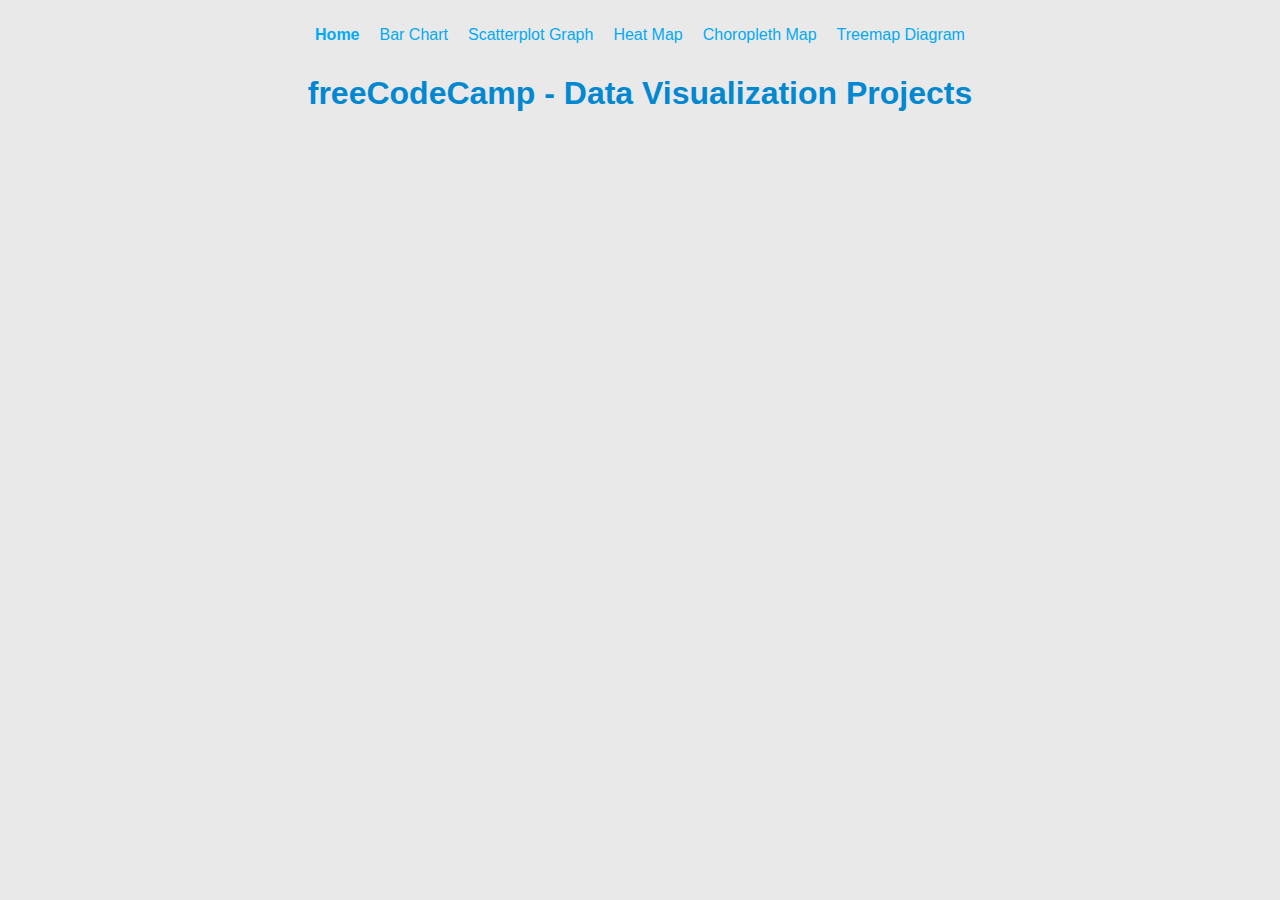
<file: index.html>
<!DOCTYPE html>
<!--[if lt IE 7]>      <html class="no-js lt-ie9 lt-ie8 lt-ie7"> <![endif]-->
<!--[if IE 7]>         <html class="no-js lt-ie9 lt-ie8"> <![endif]-->
<!--[if IE 8]>         <html class="no-js lt-ie9"> <![endif]-->
<!--[if gt IE 8]><!-->
<html class="no-js">
<!--<![endif]-->

<head>
    <meta charset="utf-8">
    <meta http-equiv="X-UA-Compatible" content="IE=edge">
    <meta name="description" content="">
    <meta name="viewport" content="width=device-width, initial-scale=1">

    <title>FCC - Data Visualization Projects</title>

    <link rel="stylesheet" href="css/styles.css">
</head>

<body>
    <!--[if lt IE 7]>
            <p class="browsehappy">You are using an <strong>outdated</strong> browser. Please <a href="#">upgrade your browser</a> to improve your experience.</p>
        <![endif]-->

    <div class="container">
        <nav>
            <ul class='nav'>
                <li><a class='active' href='index.html'>Home</a></li>
                <li><a href='01-bar-chart.html'>Bar Chart</a></li>
                <li><a href='02-scatterplot-graph.html'>Scatterplot Graph</a></li>
                <li><a href='03-heat-map.html'>Heat Map</a></li>
                <li><a href='04-choropleth-map.html'>Choropleth Map</a></li>
                <li><a href='05-treemap-diagram.html'>Treemap Diagram</a></li>
            </ul>
        </nav>

        <main>
            <h1>freeCodeCamp - Data Visualization Projects</h1>
        </main>
    </div>
</body>

</html>
</file>
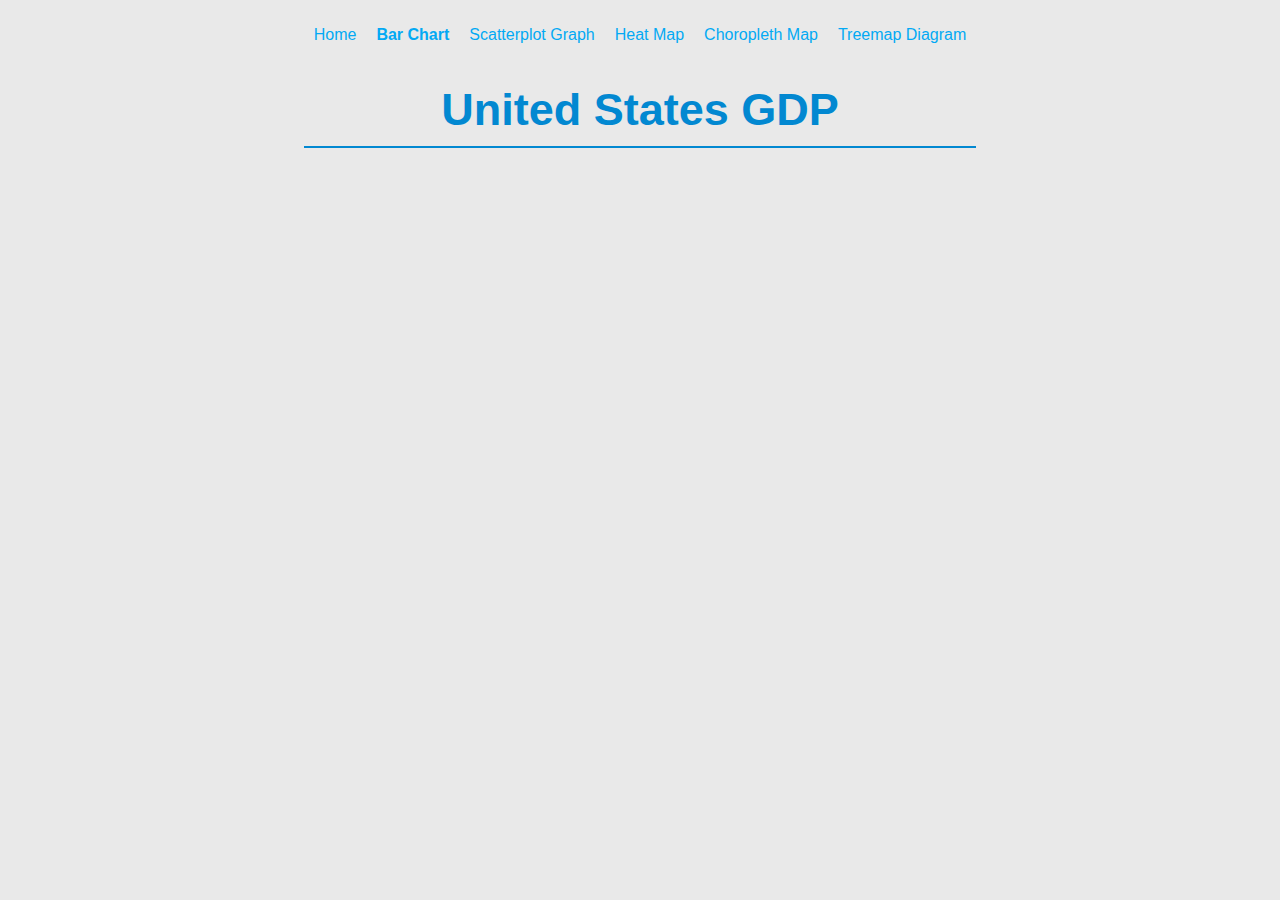
<file: 01-bar-chart.html>
<!DOCTYPE html>
<!--[if lt IE 7]>      <html class="no-js lt-ie9 lt-ie8 lt-ie7"> <![endif]-->
<!--[if IE 7]>         <html class="no-js lt-ie9 lt-ie8"> <![endif]-->
<!--[if IE 8]>         <html class="no-js lt-ie9"> <![endif]-->
<!--[if gt IE 8]><!-->
<html class="no-js">
<!--<![endif]-->

<head>
    <meta charset="utf-8">
    <meta http-equiv="X-UA-Compatible" content="IE=edge">
    <meta name="description" content="">
    <meta name="viewport" content="width=device-width, initial-scale=1">

    <title>FCC - Data Visualization Projects</title>

    <link rel="stylesheet" href="css/styles.css">
</head>

<body>
    <!--[if lt IE 7]>
            <p class="browsehappy">You are using an <strong>outdated</strong> browser. Please <a href="#">upgrade your browser</a> to improve your experience.</p>
        <![endif]-->

    <div class="container">
        <nav>
            <ul class='nav'>
                <li><a href='index.html'>Home</a></li>
                <li><a class='active' href='01-bar-chart.html'>Bar Chart</a></li>
                <li><a href='02-scatterplot-graph.html'>Scatterplot Graph</a></li>
                <li><a href='03-heat-map.html'>Heat Map</a></li>
                <li><a href='04-choropleth-map.html'>Choropleth Map</a></li>
                <li><a href='05-treemap-diagram.html'>Treemap Diagram</a></li>
            </ul>
        </nav>

        <main>
            <h1 id='title'>United States GDP</h1>
            <div class='chart-container'></div>
        </main>
    </div>

    <script src="https://d3js.org/d3.v5.min.js"></script>
    <script src='js/01-bar-chart.js'></script>
    <!-- <script src="https://cdn.freecodecamp.org/testable-projects-fcc/v1/bundle.js" async defer></script> -->
</body>

</html>
</file>
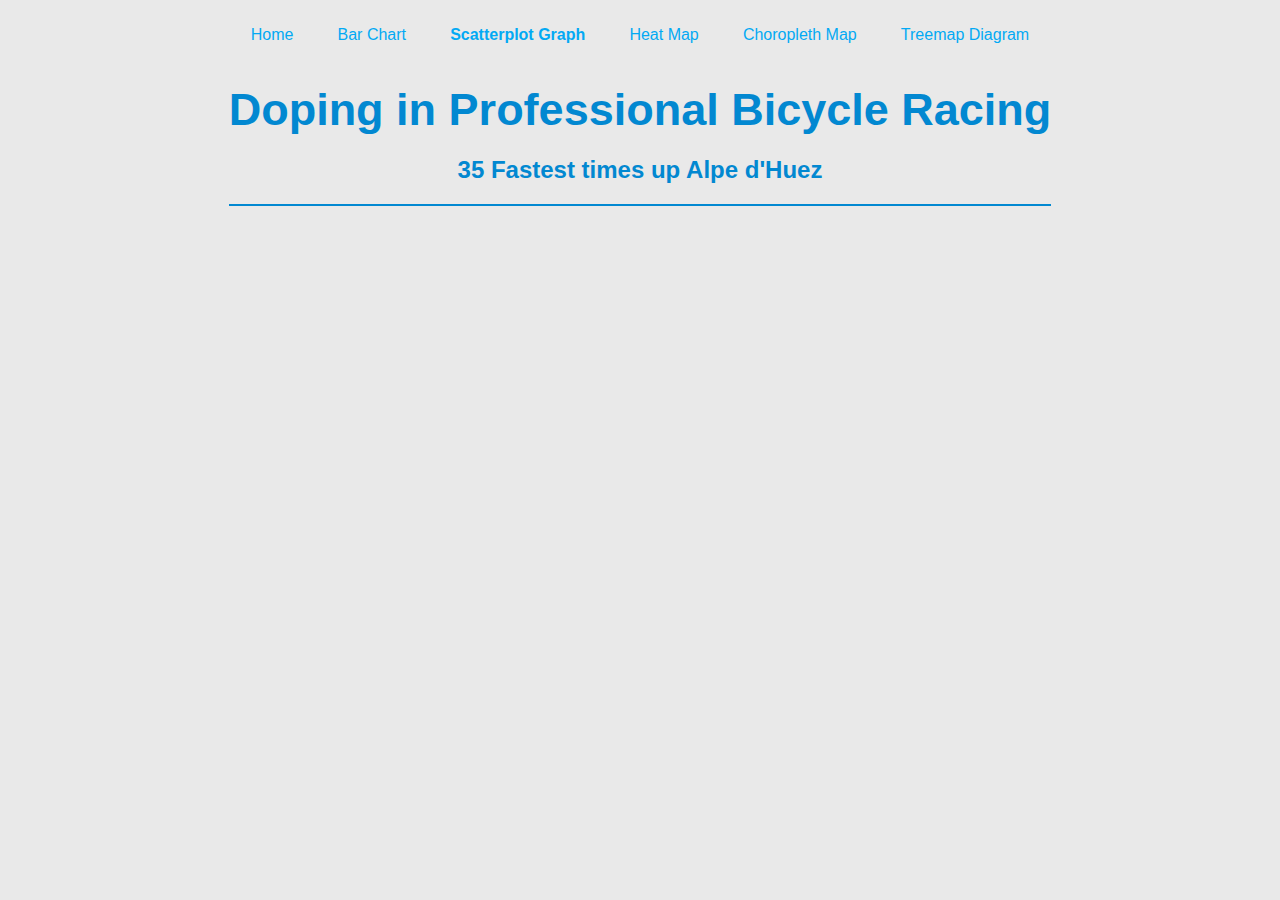
<file: 02-scatterplot-graph.html>
<!DOCTYPE html>
<!--[if lt IE 7]>      <html class="no-js lt-ie9 lt-ie8 lt-ie7"> <![endif]-->
<!--[if IE 7]>         <html class="no-js lt-ie9 lt-ie8"> <![endif]-->
<!--[if IE 8]>         <html class="no-js lt-ie9"> <![endif]-->
<!--[if gt IE 8]><!-->
<html class="no-js">
<!--<![endif]-->

<head>
    <meta charset="utf-8">
    <meta http-equiv="X-UA-Compatible" content="IE=edge">
    <meta name="description" content="">
    <meta name="viewport" content="width=device-width, initial-scale=1">

    <title>FCC - Data Visualization Projects</title>

    <link rel="stylesheet" href="css/styles.css">
</head>

<body>
    <!--[if lt IE 7]>
            <p class="browsehappy">You are using an <strong>outdated</strong> browser. Please <a href="#">upgrade your browser</a> to improve your experience.</p>
        <![endif]-->

    <div class="container">
        <nav>
            <ul class='nav'>
                <li><a href='index.html'>Home</a></li>
                <li><a href='01-bar-chart.html'>Bar Chart</a></li>
                <li><a class='active' href='02-scatterplot-graph.html'>Scatterplot Graph</a></li>
                <li><a href='03-heat-map.html'>Heat Map</a></li>
                <li><a href='04-choropleth-map.html'>Choropleth Map</a></li>
                <li><a href='05-treemap-diagram.html'>Treemap Diagram</a></li>
            </ul>
        </nav>

        <main>
            <h1 id='title'>Doping in Professional Bicycle Racing</h1>
            <h2>35 Fastest times up Alpe d'Huez</h2>
            <div class='chart-container'></div>
        </main>
    </div>

    <script src="https://d3js.org/d3.v5.min.js"></script>
    <script src='js/02-scatterplot-graph.js'></script>
    <!-- <script src="https://cdn.freecodecamp.org/testable-projects-fcc/v1/bundle.js" async defer></script> -->
</body>

</html>
</file>
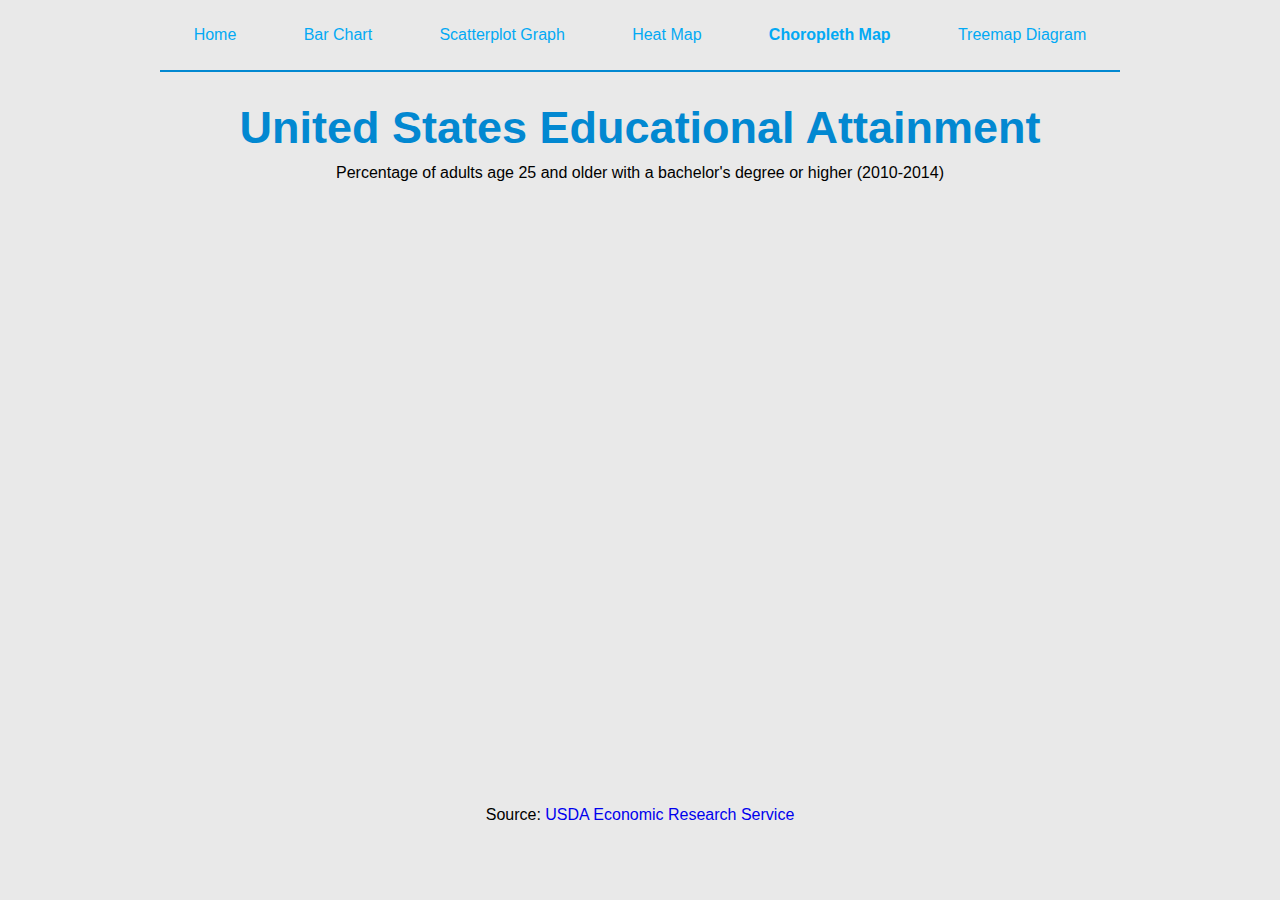
<file: 04-choropleth-map.html>
<!DOCTYPE html>
<!--[if lt IE 7]>      <html class="no-js lt-ie9 lt-ie8 lt-ie7"> <![endif]-->
<!--[if IE 7]>         <html class="no-js lt-ie9 lt-ie8"> <![endif]-->
<!--[if IE 8]>         <html class="no-js lt-ie9"> <![endif]-->
<!--[if gt IE 8]><!-->
<html class="no-js">
<!--<![endif]-->

<head>
    <meta charset="utf-8">
    <meta http-equiv="X-UA-Compatible" content="IE=edge">
    <meta name="description" content="">
    <meta name="viewport" content="width=device-width, initial-scale=1">

    <title>FCC - Data Visualization Projects</title>

    <link rel="stylesheet" href="css/styles.css">
</head>

<body>
    <!--[if lt IE 7]>
            <p class="browsehappy">You are using an <strong>outdated</strong> browser. Please <a href="#">upgrade your browser</a> to improve your experience.</p>
        <![endif]-->

    <div class="container">
        <nav>
            <ul class='nav'>
                <li><a href='index.html'>Home</a></li>
                <li><a href='01-bar-chart.html'>Bar Chart</a></li>
                <li><a href='02-scatterplot-graph.html'>Scatterplot Graph</a></li>
                <li><a href='03-heat-map.html'>Heat Map</a></li>
                <li><a class='active' href='04-choropleth-map.html'>Choropleth Map</a></li>
                <li><a href='05-treemap-diagram.html'>Treemap Diagram</a></li>
            </ul>
        </nav>

        <main>
            <div class='chart-container'></div>

            <div id='main'>
                <h1 id='title'>United States Educational Attainment</h1>
                <div id='description'>Percentage of adults age 25 and older with a bachelor's degree or higher
                    (2010-2014)</div>
                <svg width="960" height="600"></svg>
                <div id='source'>Source: <a href='https://www.ers.usda.gov/data-products/county-level-data-sets/download-data.aspx'>USDA
                        Economic Research Service</a></div>
            </div>
        </main>
    </div>

    <!-- <script src="https://d3js.org/d3.v5.min.js"></script> -->
    <!-- <script src="https://d3js.org/d3-queue.v3.min.js"></script> -->
    <script src='https://d3js.org/d3.v4.min.js'></script>
    <script src='https://d3js.org/topojson.v2.min.js'></script>
    <script src='https://d3js.org/d3-scale-chromatic.v1.min.js'></script>
    <script src='js/04-choropleth-map.js'></script>
    <!-- <script src="https://cdn.freecodecamp.org/testable-projects-fcc/v1/bundle.js" async defer></script> -->
</body>

</html>
</file>
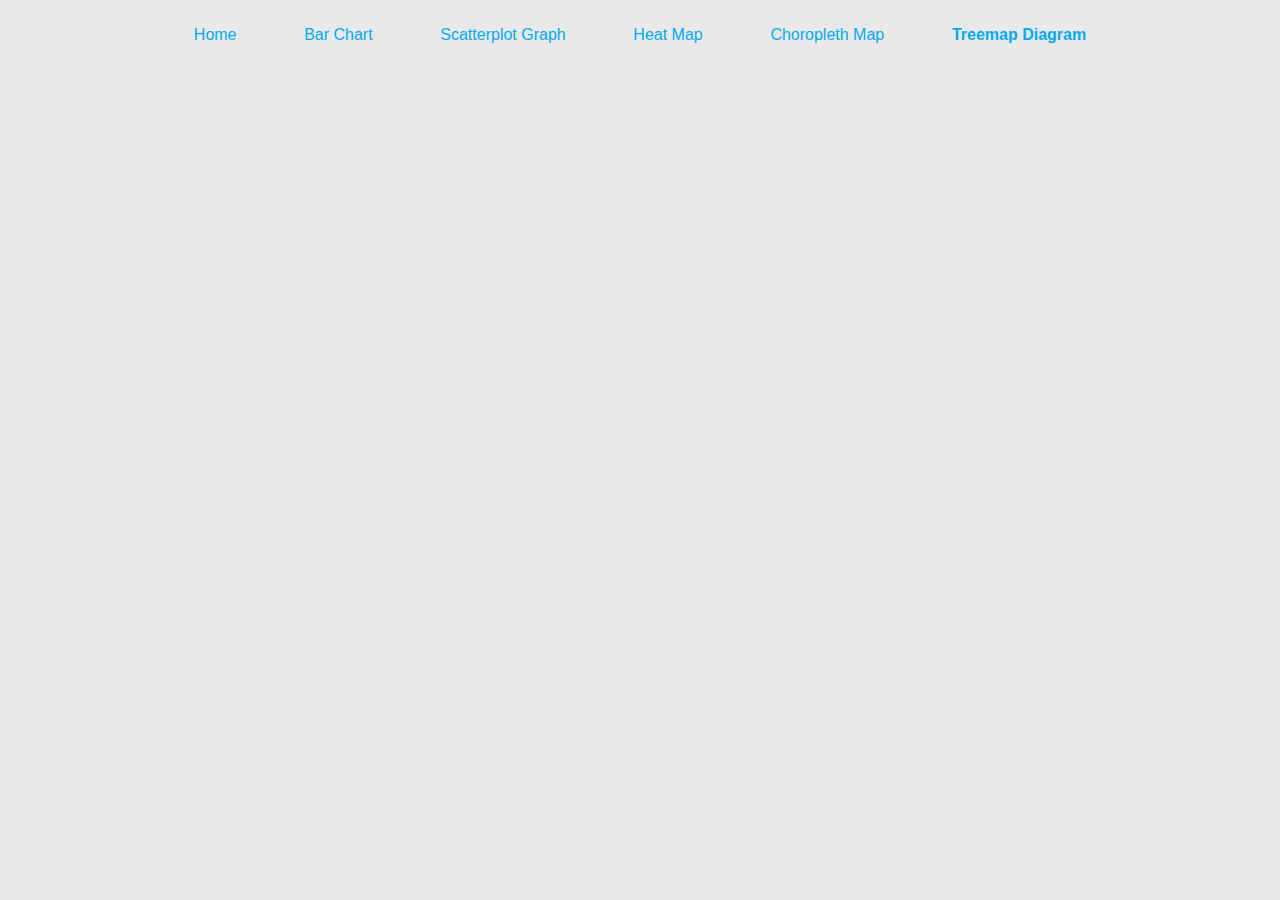
<file: 05-treemap-diagram.html>
<!DOCTYPE html>
<!--[if lt IE 7]>      <html class="no-js lt-ie9 lt-ie8 lt-ie7"> <![endif]-->
<!--[if IE 7]>         <html class="no-js lt-ie9 lt-ie8"> <![endif]-->
<!--[if IE 8]>         <html class="no-js lt-ie9"> <![endif]-->
<!--[if gt IE 8]><!-->
<html class="no-js">
<!--<![endif]-->

<head>
    <meta charset="utf-8">
    <meta http-equiv="X-UA-Compatible" content="IE=edge">
    <meta name="description" content="">
    <meta name="viewport" content="width=device-width, initial-scale=1">

    <title>FCC - Data Visualization Projects</title>

    <link rel="stylesheet" href="css/styles.css">
</head>

<body>
    <!--[if lt IE 7]>
            <p class="browsehappy">You are using an <strong>outdated</strong> browser. Please <a href="#">upgrade your browser</a> to improve your experience.</p>
        <![endif]-->

    <div class="container">
        <nav>
            <ul class='nav'>
                <li><a href='index.html'>Home</a></li>
                <li><a href='01-bar-chart.html'>Bar Chart</a></li>
                <li><a href='02-scatterplot-graph.html'>Scatterplot Graph</a></li>
                <li><a href='03-heat-map.html'>Heat Map</a></li>
                <li><a href='04-choropleth-map.html'>Choropleth Map</a></li>
                <li><a class='active' href='05-treemap-diagram.html'>Treemap Diagram</a></li>
            </ul>
        </nav>

        <main>
            <!-- <div class='chart-container'></div> -->
            <h1 id='title'></h1>
            <div id='description'></div>
            <svg id='tree-map' width="960" height="570"></svg>
            <svg id='legend' width="500"></svg>
        </main>
    </div>

    <script src="https://d3js.org/d3.v5.min.js"></script>
    <script src='js/05-treemap-diagram.js'></script>
    <script src="https://cdn.freecodecamp.org/testable-projects-fcc/v1/bundle.js" async defer></script>
</body>

</html>
</file>
<file: css/styles.css>
:root {
  --color-primary: #03A9F4;
  --color-primary-dark: #0288D1;
  --color-background: rgb(233, 233, 233);
}

html,
body {
  height: 100vh;
  width: 100vw;
}

body {
  margin: 0;
  padding: 0;
  font-family: -apple-system, BlinkMacSystemFont, 'Segoe UI', Roboto, Oxygen, Ubuntu, Cantarell, 'Open Sans', 'Helvetica Neue', sans-serif;
  background-color: var(--color-background);

  display: flex;
  justify-content: center;
}

.container {
  /* max-width: 1000px; */
  width: auto;
  text-align: center;
  margin: 0 auto;
}

h1,
h2 {
  color: var(--color-primary-dark);
}

ul {
  padding: 0;
}

li {
  list-style-type: none;
}

a {
  text-decoration: none;
}

.nav a {
  text-decoration: none;
  color: var(--color-primary);
}

nav ul {
  display: flex;
  flex-wrap: wrap;
  justify-content: space-around;
  align-content: center;

  text-align: center;
}

.nav li {
  margin: 10px;
  cursor: pointer;
}

.nav li:hover {
  color: var(--color-primary-dark);
  font-weight: bold;
  transition: 0.2s ease;
}

.active {
  font-weight: bold;
}

@media (max-width: 600px) {
  .nav {
    flex-direction: column;
    justify-content: center;
    align-content: center;
  }
}

.chart-container {
  border: 1px solid var(--color-primary-dark);
}

/* Choropleth map */

.counties {
  fill: none;
}

.states {
  fill: none;
  stroke: #fff;
  stroke-linejoin: round;
}

/* Treemap diagram */

svg {
  font: 10px sans-serif;
  text-align: center;
  display: block;
  margin: auto;
}

.tile-text {
  cursor: default;
}

#title {
  font-size: 45px;
  margin-bottom: 10px;
}

#description {
  padding-bottom: 1.5rem;
}

div.tooltip {
  position: absolute;
  padding: 10px;
  font: 12px Arial;
  background: rgba(255, 255, 204, 0.95);
  box-shadow: 1px 1px 10px rgba(128, 128, 128, 0.6);
  border: 0px;
  border-radius: 2px;
  pointer-events: none;
}

#legend {
  font-size: 15px;
  text-align: center;
  display: block;
  margin: auto;
  padding-bottom: 5px;
  margin-bottom: 2rem;
  margin-top: 1rem;
}
</file>
